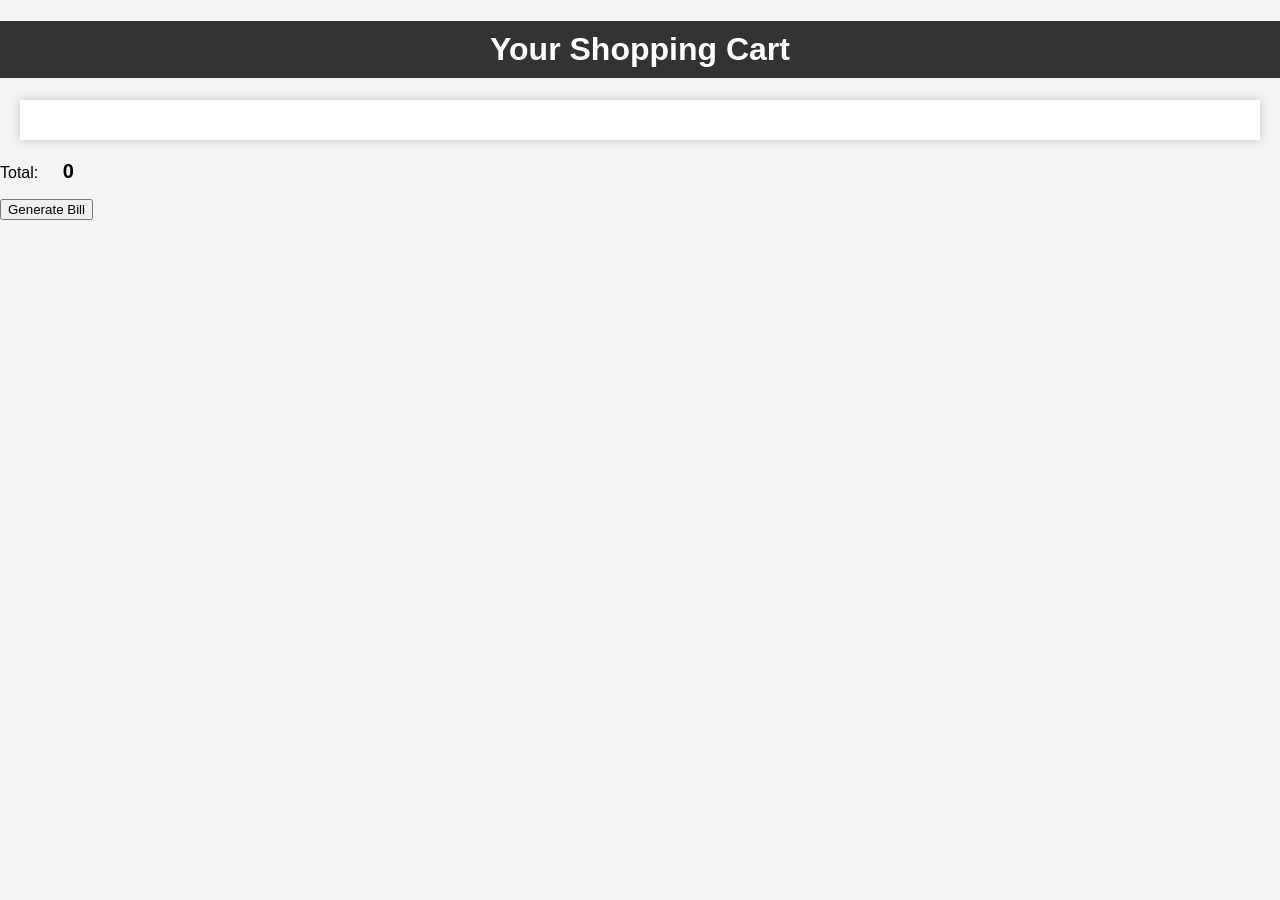
<file: Sentimental-analysis-of-restaurant-review-microsoft-edunet-main/Restaurant-Review-Sentiment-Analysis-master/templates/cart.html>
<!DOCTYPE html>
<html lang="en">
<head>
   <style>
    body {
      font-family: Arial, sans-serif;
      background-color: #f4f4f4;
      margin: 0;
      padding: 0;
    }

    h1 {
      background-color: #333;
      color: white;
      padding: 10px;
      text-align: center;
    }

    ul {
      list-style: none;
      padding: 0;
    }

    #cart-list {
      padding: 20px;
      background-color: #fff;
      box-shadow: 0px 0px 10px rgba(0, 0, 0, 0.2);
      margin: 20px;
    }

    #cart-list li {
      font-size: 18px;
      margin-bottom: 10px;
    }

    #cart-total {
      font-size: 20px;
      font-weight: bold;
      margin: 20px;
    }

    a {
      display: block;
      width: 150px;
      text-align: center;
      background-color: #333;
      color: white;
      padding: 10px;
      text-decoration: none;
      margin: 0 auto;
    }

    a:hover {
      background-color: #555;
    }
     /* Style for the bill section */
#bill {
  display: none;
  background-color: #fff;
  max-width: 300px;
  margin: 20px auto;
  border: 1px solid #ccc;
  box-shadow: 0 0 10px rgba(0, 0, 0, 0.2);
  padding: 20px;
  font-family: Arial, sans-serif;
  position: relative;
}

/* Style for bill heading */
#bill h1 {
  font-size: 24px;
  text-align: center;
  margin-bottom: 20px;
}

/* Style for bill items */
#bill-list {
  list-style: none;
  padding: 0;
}

#bill-list li {
  font-size: 16px;
  margin-bottom: 10px;
  display: flex;
  justify-content: space-between;
  align-items: center;
}

/* Style for bill total */
#bill-total {
  font-size: 18px;
  font-weight: bold;
  margin-top: 20px;
}

/* Style for the "Generate Bill" button */
#generate-bill-btn {
  background-color: #007BFF;
  color: #fff;
  border: none;
  padding: 10px 20px;
  font-size: 16px;
  cursor: pointer;
  display: block;
  margin: 20px auto;
  border-radius: 5px;
}

/* Style for the "Generate Bill" button on hover */
#generate-bill-btn:hover {
  background-color: #0056b3;
}

  </style>
  <!-- ... (other head content) ... -->
</head>
<body>
  <h1>Your Shopping Cart</h1>
  <ul id="cart-list">
    <!-- Cart items will be dynamically added here using JavaScript -->
  </ul>
  <p>Total: <span id="cart-total">0</span></p>
  <button onclick="generateBill()">Generate Bill</button>
<div id="bill" style="display: none;">
  <h1>Your Bill</h1>
  <ul id="bill-list">
    <!-- Bill items will be dynamically added here using JavaScript -->
  </ul>
  <p>Total: ₹<span id="bill-total">0</span></p>
  <!-- Add a button to print the bill -->
<button id="print-bill-btn" onclick="printBill()">Print Bill</button>

</div>

  <script>
    
    // Retrieve the cart data from local storage
    const cart = JSON.parse(localStorage.getItem('cart')) || [];

    // Function to display cart items
    function displayCart() {
      const cartList = document.getElementById('cart-list');
      const cartTotal = document.getElementById('cart-total');

      // Clear any existing items in the cart
      cartList.innerHTML = '';

      let total = 0;

      // Loop through each item in the cart
      for (const item of cart) {
        const listItem = document.createElement('li');
        listItem.textContent = item.name; // Display the item name
        cartList.appendChild(listItem);
        total += item.price;
      }

      // Update the total
      cartTotal.textContent = total;
    }

    // Call the displayCart function to show cart items when the page loads
    displayCart();
    // Function to generate the bill
function generateBill() {
  const billDiv = document.getElementById('bill');
  const billList = document.getElementById('bill-list');
  const billTotal = document.getElementById('bill-total');

  // Clear existing bill items
  billList.innerHTML = '';

  let total = 0;

  // Loop through each item in the cart and add it to the bill
  for (const item of cart) {
    const billItem = document.createElement('li');
    billItem.textContent = `${item.name}: ₹${item.price}`;
    billList.appendChild(billItem);
    total += item.price;
  }

  // Update the total in the bill
  billTotal.textContent = total;

  // Display the bill section
  billDiv.style.display = 'block';

  // Hide the cart section
  const cartDiv = document.getElementById('cart');
  cartDiv.style.display = 'none';
}
// Function to print the bill
function printBill() {
  // Show the bill section (if it's hidden)
  const billDiv = document.getElementById('bill');
  billDiv.style.display = 'block';

  // Hide the rest of the content (e.g., header, menu) for printing
  const otherContent = document.querySelectorAll('body > *:not(#bill)');
  for (const element of otherContent) {
    element.style.display = 'none';
  }

  // Print the bill
  window.print();

  // Restore the visibility of the hidden content
  for (const element of otherContent) {
    element.style.display = 'block';
  }

  // Hide the bill section after printing
  billDiv.style.display = 'none';
}

  </script>
</body>
</html>
</file>
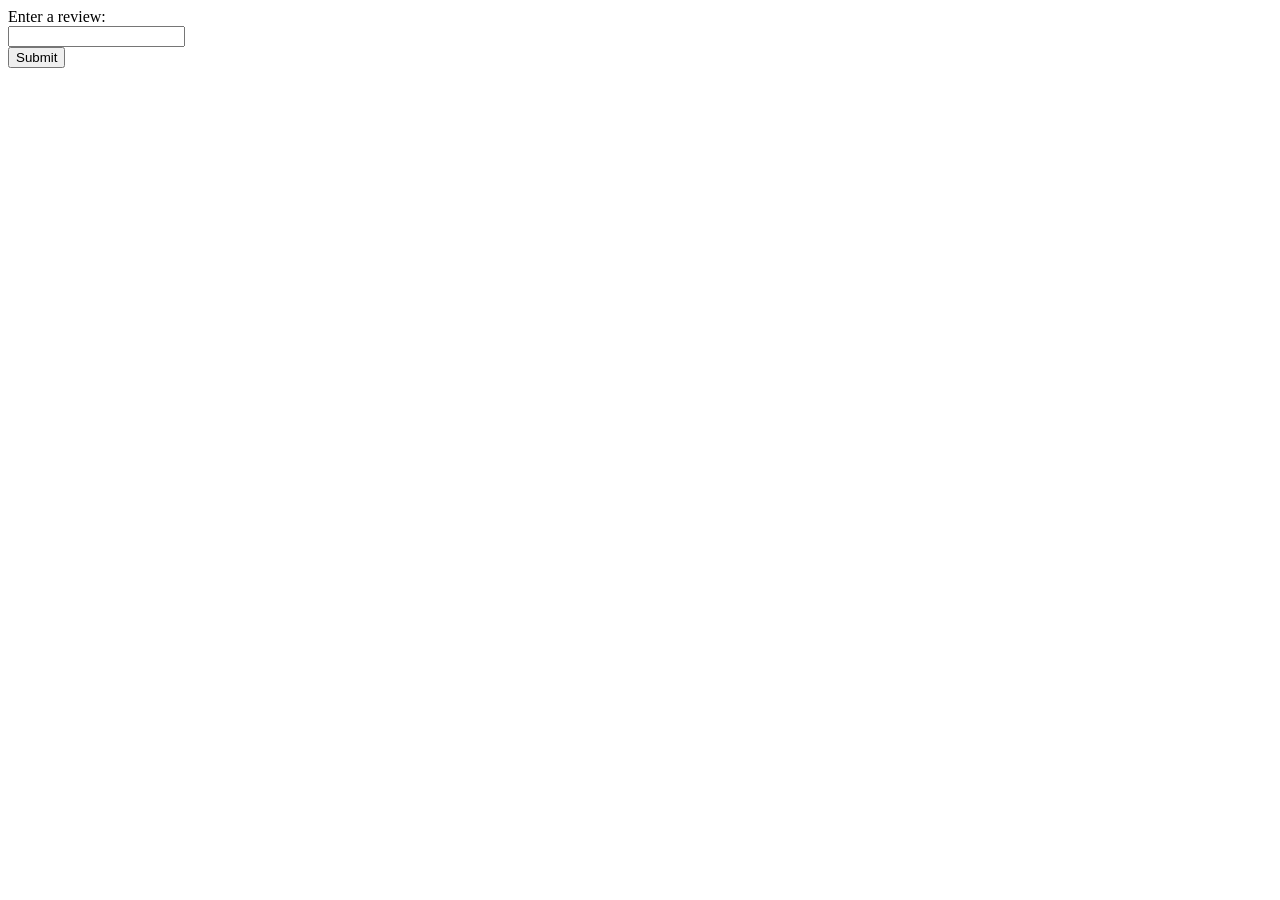
<file: Sentimental-analysis-of-restaurant-review-microsoft-edunet-main/Restaurant-Review-Sentiment-Analysis-master/templates/home.html>
<!DOCTYPE html>
<html>
<body>
    <form method="POST">
        <label for="review">Enter a review:</label><br>
        <input type="text" id="review" name="review"><br>
        <input type="submit" value="Submit">
    </form>
</body>
</html>
</file>
